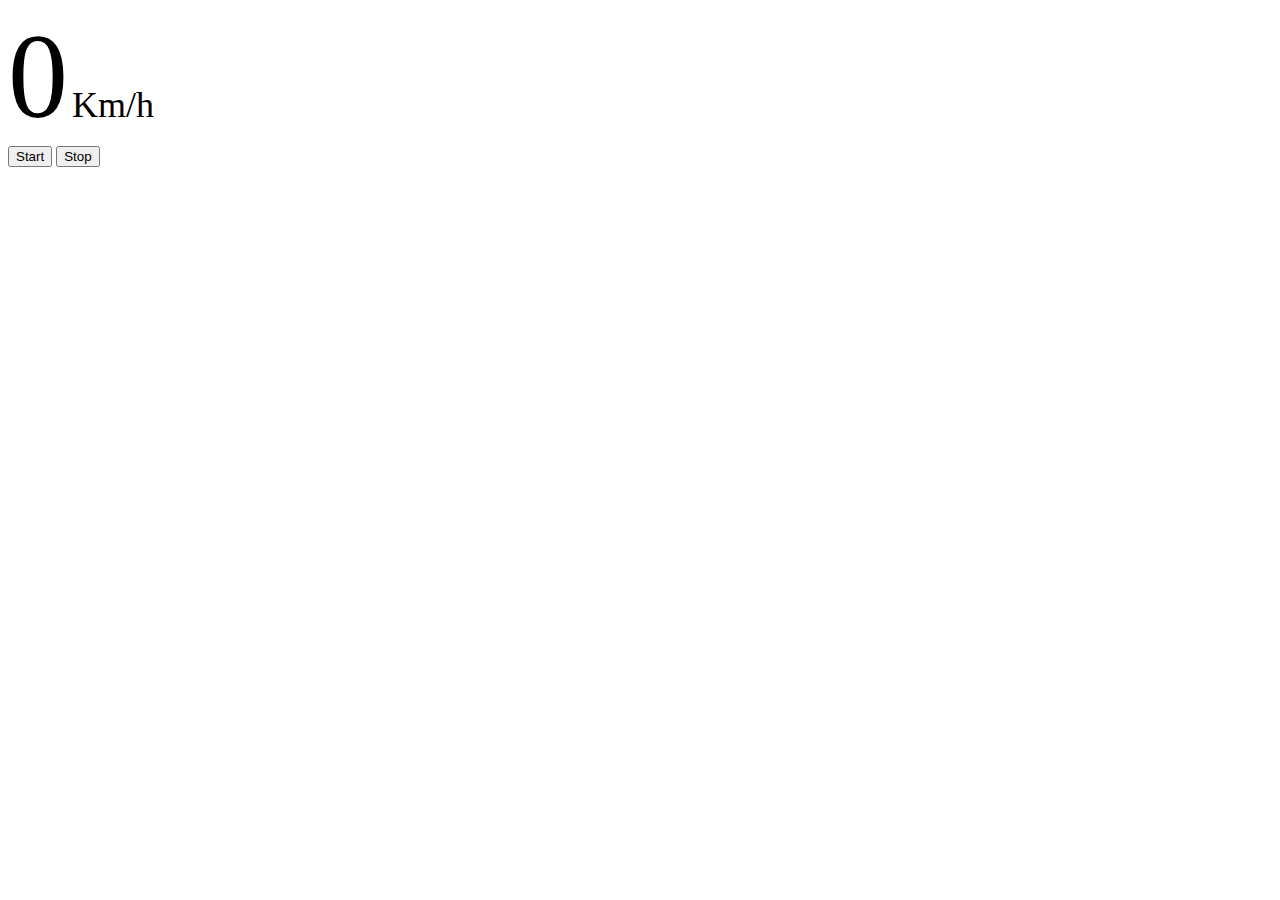
<file: speedometer.html>
<!DOCTYPE html>
<html lang="en">
<head>
  <meta charset="UTF-8">
  <meta name="viewport" content="width=device-width, initial-scale=1.0">
  <title>Ride</title>
  <link href="https://cdn.jsdelivr.net/npm/bootstrap@5.3.2/dist/css/bootstrap.min.css" rel="stylesheet" integrity="sha384-T3c6CoIi6uLrA9TneNEoa7RxnatzjcDSCmG1MXxSR1GAsXEV/Dwwykc2MPK8M2HN" crossorigin="anonymous">
  <link rel="stylesheet" href="./css/global.css">
</head>
<body>
  <div class="container d-flex flex-column justify-content-between vh-100">
    <nav class="navbar justify-content-end">
      <a class="btn btn-close border border-dark p-2" href="./index.html"></a>
    </nav>
    <div class="d-flex flex-column align-items-center justify-content-center bg-dark text-light flex-fill mb-3 rounded-3">
      <span id="speed fw-bold" style="font-size: 120px;">0</span>
      <span style="font-size: 36px;">Km/h</span>
    </div>
    <button class="btn btn-primary mb-3" id="start"><span class="display-3">Start</span></button>
    <button class="btn btn-danger d-none mb-3" id="stop"><span class="display-3">Stop</span></button>
  </div>
  <script src="./javascript/storage.js"></script>
  <script src="./javascript/speedometer.js"></script>
</body>
</html>
</file>
<file: css/global.css>
@import url("https://cdn.jsdelivr.net/npm/bootstrap-icons@1.11.1/font/bootstrap-icons.css");

:root, [data-bs-theme=light] {
  --bs-primary-rgb: 41,197,207;
}

.btn-primary {
  --bs-btn-color: #fff;
  --bs-btn-bg: #29c5cf;
  --bs-btn-border-color: #29c5cf;
  --bs-btn-hover-color: #fff;
  --bs-btn-hover-bg: #20858c;
  --bs-btn-hover-border-color: #20858c;
  --bs-btn-focus-shadow-rgb: 49,132,253;
  --bs-btn-active-color: #fff;
  --bs-btn-active-bg: #20858c;
  --bs-btn-active-border-color: #20858c;
  --bs-btn-active-shadow: inset 0 3px 5px rgba(0, 0, 0, 0.125);
  --bs-btn-disabled-color: #fff;
  --bs-btn-disabled-bg: #29c5cf;
  --bs-btn-disabled-border-color: #29c5cf;
}

#mapDetail {
  height: 300px;
  background-color: #ccc;
}
</file>
